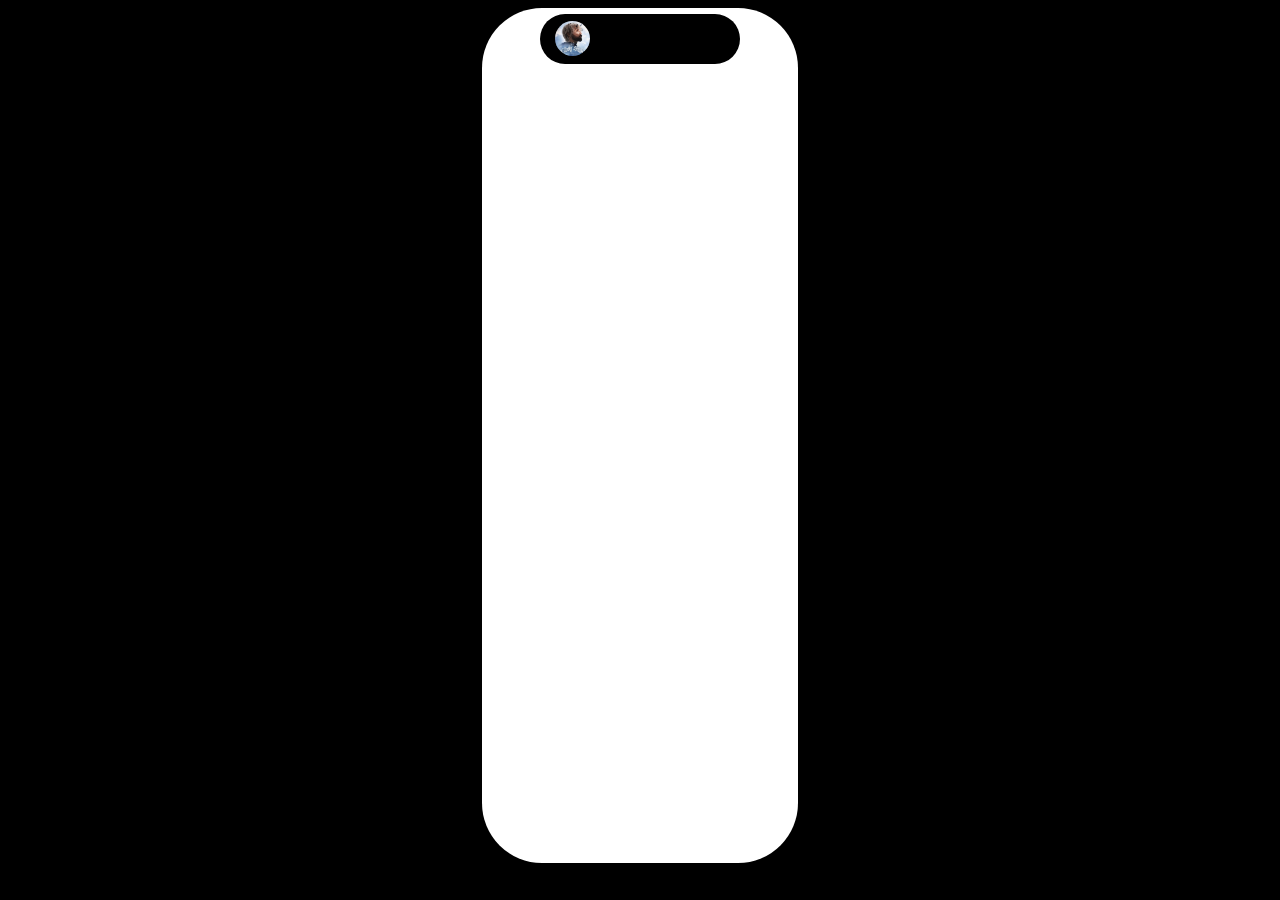
<file: test/index.html>
<!DOCTYPE html>
<html lang="en">
<head>
    <meta charset="UTF-8">
    <meta http-equiv="X-UA-Compatible" content="IE=edge">
    <meta name="viewport" content="width=device-width, initial-scale=1.0">
    <title>Dynamic island</title>
    <link rel="stylesheet" href="style.css">
</head>
<body>
    <main>
        <div class="island">
            <img src="icon.png" class="img">
            <h1>narcyz</h1>
            <h1 style="color: rgb(68, 68, 68);">Chivas</h1>
            <div class="pasek">
                <div class="pasek2"></div>
            </div>
            <div class="stop"></div>
        </div>
    </main>
</body>
</html>
</file>
<file: test/style.css>
.island{
    background-color: black;
    height: 50px;
    width: 200px;
    border-radius: 60px;
    margin: auto;
    transition: 0.3s;
    transition-timing-function: ease;
    position: relative;
    top: 6px;
}
.island:hover{
    background-color: black;
    height: 180px;
    width: 450px;
    border-radius: 60px;
}
.img{
    width: 35px;
    height: 35px;
    border-radius: 100%;
    transition: ease 0.3s;
    position: relative;
    top: 7px;
    left: 15px;
}
.island:hover .img{
    width: 80px;
    height: 80px;
    border-radius: 20px;
    position: relative;
    left: 30px;
    top: 30px
}
h1{
    color: white;
    font-family: sans-serif;
    transition: ease 0.3s;
    font-size: 20px;
    position: relative;
    bottom: 40px;
    left: 20px;
    opacity: 0;
    line-height: 12px;
}
.island:hover h1{
    opacity: 1;
    position: relative;
    bottom: 60px;
    left: 130px;
}
.pasek{
   background-color: rgb(68, 68, 68);
   width: 80%;
   height: 6px;
   border-radius: 60px;
   margin: auto;
   opacity: 0;
   transition: ease 0.3s;
   position: relative;
   bottom: 85px;
}
.island:hover .pasek{
    opacity: 1;
    position: relative;
    bottom: 10px;
}
.pasek2{
    background-color: white;
    width: 40%;
    height: 6px;
    border-radius: 60px;
    margin: auto;
    opacity: 0;
    transition: ease 0.3s;
    position: relative;
    float: left;
}
.island:hover .pasek2{
     opacity: 1;
}
main{
    background-color: white;
    height: 95vh;
    width: 25%;
    margin: auto;
    border-radius: 60px;
}
body{
    background-color: black;
}
</file>
